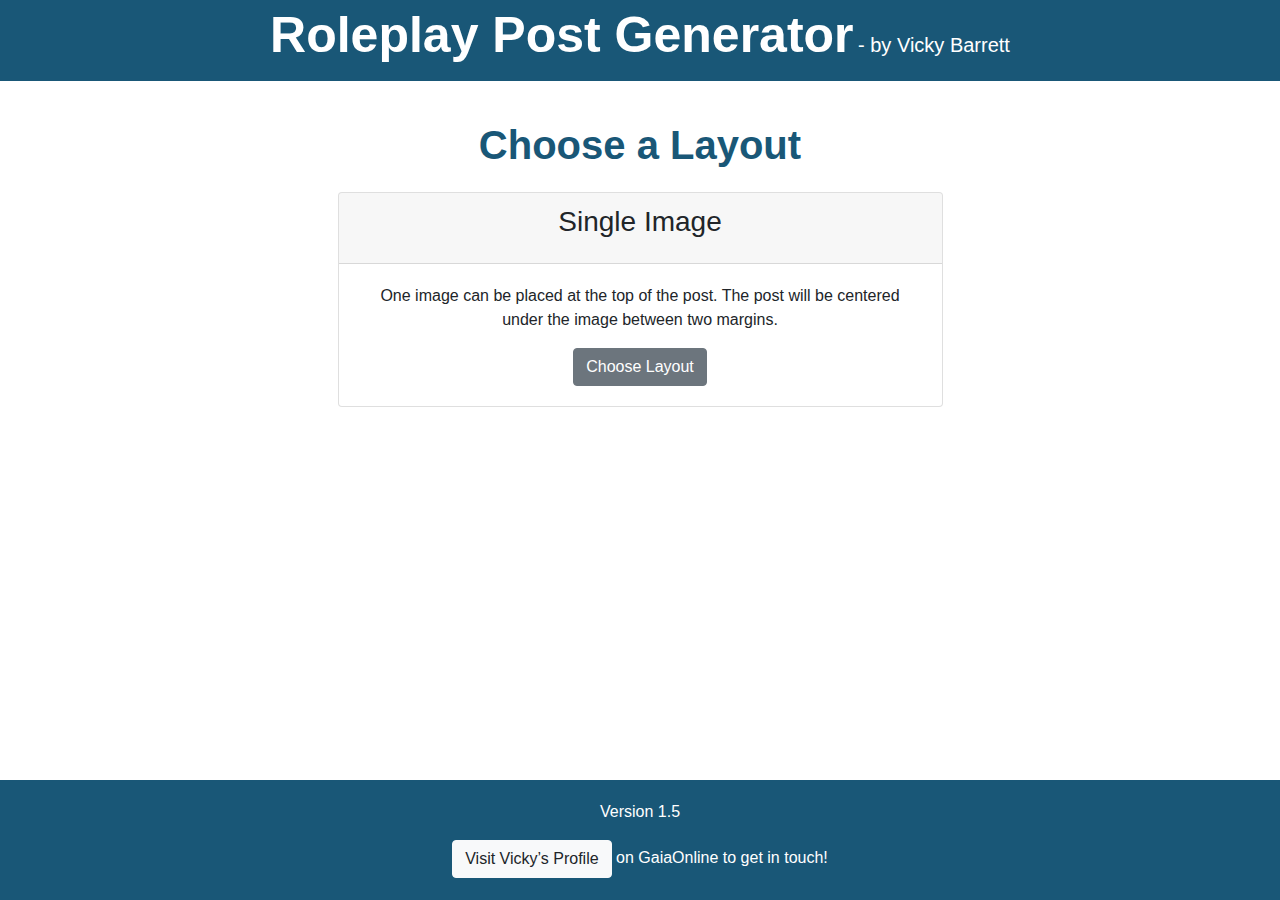
<file: index.html>
<!DOCTYPE html>
<html>
	<head>
		<meta charset="utf-8">
		<link rel="stylesheet" type="text/css" href="index.css">
		<link rel="stylesheet" href="https://stackpath.bootstrapcdn.com/bootstrap/4.3.1/css/bootstrap.min.css" integrity="sha384-ggOyR0iXCbMQv3Xipma34MD+dH/1fQ784/j6cY/iJTQUOhcWr7x9JvoRxT2MZw1T" crossorigin="anonymous">
		<title>RP Post Generator</title>
	</head>
	<body>
		<center>
			<div class="content">
				<header class="header">
					<h1 class="textInline headerTitle">Roleplay Post Generator</h1>
					<p class="textInline headerLabel">- by Vicky Barrett</p>
				</header>
				<section class="mainSection">
					<h2 class="sectionTitle sectionTitleTop">Choose a Layout</h2>
					<div class="card-deck w-50">
						<div class="card spacedElementLrg">
							<div class="card-header">
								<h3 class="card-title">Single Image</h3>
							</div>
							<div class="card-body">
								<p class="card-text">One image can be placed at the top of the post. The post will be centered under the image between two margins.</p>
								<a href="layouts/layoutSingle/layoutSingle.html" class="btn btn-secondary">Choose Layout</a>
							</div>
						</div>

						<!-- <div class="card spacedElementLrg">
							<div class="card-header">
								<h3 class="card-title">Custom Layout</h3>
							</div>
							<div class="card-body">
								<p class="card-text">Submit your own dynamic BBCode template and have a form built for it automatically.</p>
								<a href="layouts/layoutCustom/layoutCustom.html" class="btn btn-secondary">Choose Layout</a>
							</div>
						</div> -->

						<!-- <div class="card">
							<div class="card-header">
								<h3 class="card-title">Double Image</h3>
							</div>
							<div class="card-body">
								<p class="card-text">An image placed at the top of the post can be connected to an image in the left margin.</p>
								<a href="layoutDouble.html" class="btn btn-secondary">Choose Layout</a>
							</div>
						</div> -->
					</div>
				</section>
			</div>
			<footer class="footer">
				<p class="footerText">Version 1.5</p>
				<p class="footerText"><a href="https://www.gaiaonline.com/profiles/vicky-barrett" target="_blank"><button type="button" class="btn btn-light">Visit Vicky&rsquo;s Profile</button></a> on GaiaOnline to get in touch!</p>
			</footer>
		</center>
	</body>
</html>
</file>
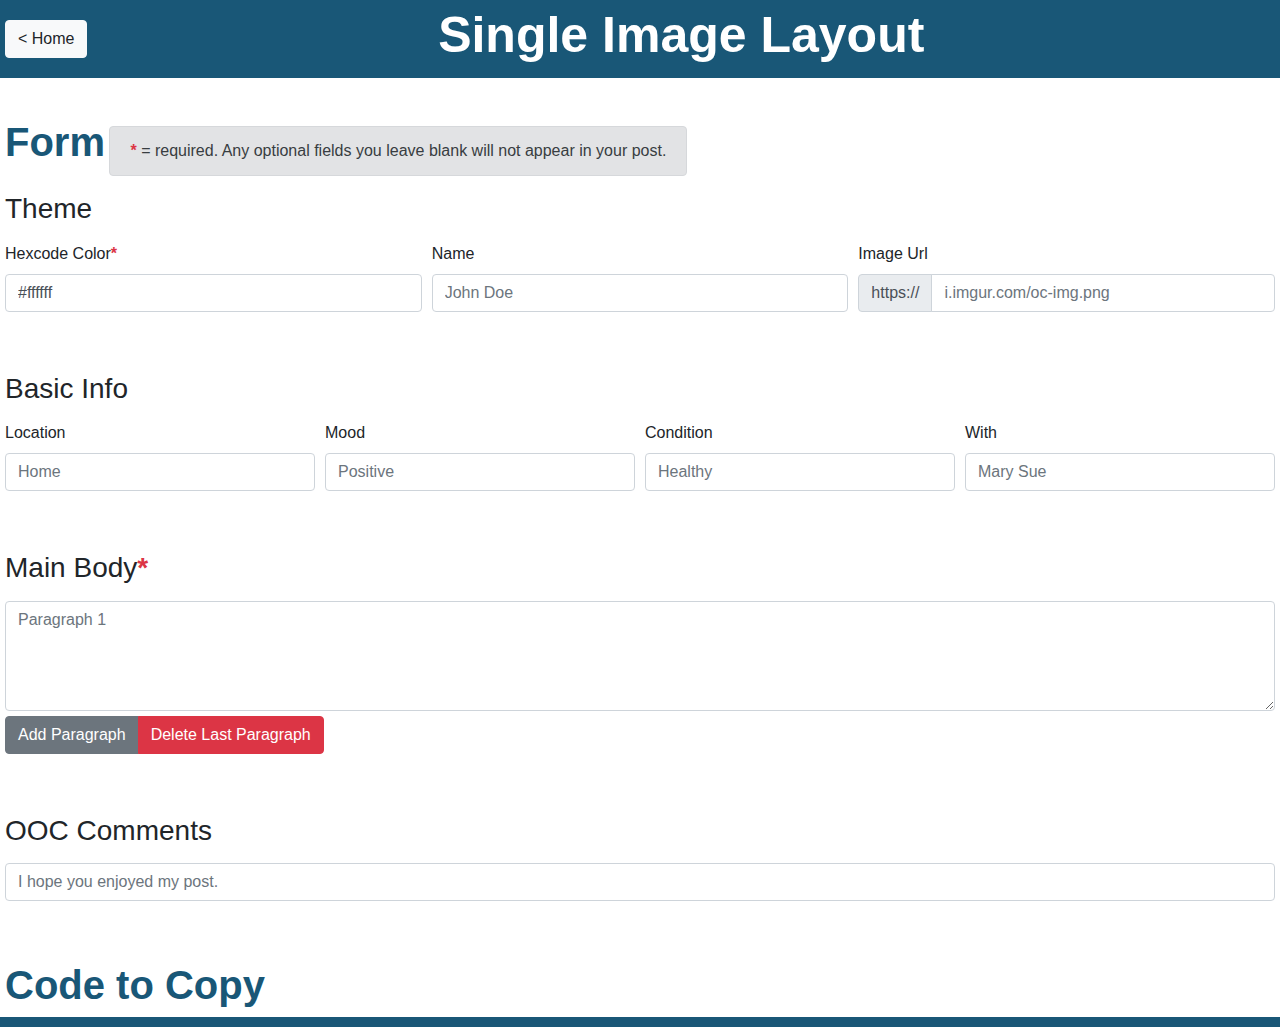
<file: layoutSingle.html>
<!DOCTYPE html>
<html>
	<head>
		<meta charset="utf-8">
		<link rel="stylesheet" type="text/css" href="index.css">
		<link rel="stylesheet" href="https://stackpath.bootstrapcdn.com/bootstrap/4.3.1/css/bootstrap.min.css" integrity="sha384-ggOyR0iXCbMQv3Xipma34MD+dH/1fQ784/j6cY/iJTQUOhcWr7x9JvoRxT2MZw1T" crossorigin="anonymous">
		<script src="https://ajax.googleapis.com/ajax/libs/jquery/3.4.1/jquery.min.js"></script>
		<script type="text/javascript" src="https://nc22.github.io/HTML5-Color-Picker/html5kellycolorpicker.min.js"></script>
		<title>Single Image Layout</title>
	</head>
	<body>
		<header class="header">
			<a href="index.html"><button type="button" class="btn btn-light homeButton">< Home</button></a>
			<h1 class="headerTitle">Single Image Layout</h1>
		</header>
		<section class="mainSection">
			<h2 class="textInline sectionTitle sectionTitleTop">Form</h2>
			<div class="alert alert-secondary textInline"><p class="required">*</p>&nbsp;= required. Any optional fields you leave blank will not appear in your post.</div>
			<form id="postInfo">
				<div>
					<label for="hexColor"><h3>Theme</h3></label>
					<div class="form-row">
						<div class="col">
							<label for="hexColor">Hexcode Color<p class="required">*</p></label>
							<div class="input-group">
								<input type="text" placeholder="#ffffff" value="#ffffff" id="hexColor" class="form-control hexColor">
							</div>
						</div>

						<div class="col">
							<label for="name">Name</label>
							<div class="input-group">
								<input type="text" placeholder="John Doe" id="name" class="form-control">
							</div>
						</div>

						<div class="col">
							<label for="imgUrl">Image Url</label>
							<div class="input-group">
								<div class="input-group-prepend">
									<span class="input-group-text">https://</span>
								</div>
								<input type="text" placeholder="i.imgur.com/oc-img.png" id="imgUrl" class="form-control">
							</div>
						</div>
					</div>
				</div>

				<div>
					<label for="location"><h3 class="innerSectTitle">Basic Info</h3></label>
					<div class="form-row">
						<div class="col">
							<label for="location">Location</label>
							<div class="input-group">
								<input type="text" placeholder="Home" id="location" class="form-control">
							</div>
						</div>

						<div class="col">
							<label for="mood">Mood</label>
							<div class="input-group">
								<input type="text" placeholder="Positive" id="mood" class="form-control">
							</div>
						</div>

						<div class="col">
							<label for="condition">Condition</label>
							<div class="input-group">
								<input type="text" placeholder="Healthy" id="condition" class="form-control">
							</div>
						</div>

						<div class="col">
							<label for="with">With</label>
							<div class="input-group">
								<input type="text" placeholder="Mary Sue" id="with" class="form-control">
							</div>
						</div>
					</div>
				</div>

				<div id="divMainBody">
					<label for="mainBody1"><h3 class="innerSectTitle">Main Body<p class="required">*</p></h3></label>
					<textarea placeholder="Paragraph 1" rows="4" name="mainBody1" id="mainBody1" class="form-control"></textarea>
					<div id="modifyMainBody" class="btn-group spacedElement">
						<button type="button" id="btnAddParagraph" class="btn btn-secondary">Add Paragraph</button>
						<button type="button" id="btnDelParagraph" class="btn btn-danger">Delete Last Paragraph</button>
					</div>
				</div>

				<div>
					<label for="ooc"><h3 class="innerSectTitle">OOC Comments</h3></label>
					<input type="text" placeholder="I hope you enjoyed my post." name="ooc" id="ooc" class="form-control">
				</div>
			</form>
		</section>
		<footer>
			<h2 class="sectionTitle copyPasteTitle">Code to Copy</h2>
			<p id="copyPasteTxt"></p>
		</footer>
		<script type="text/javascript" src="layoutSingle.js"></script>
	</body>
</html>
</file>
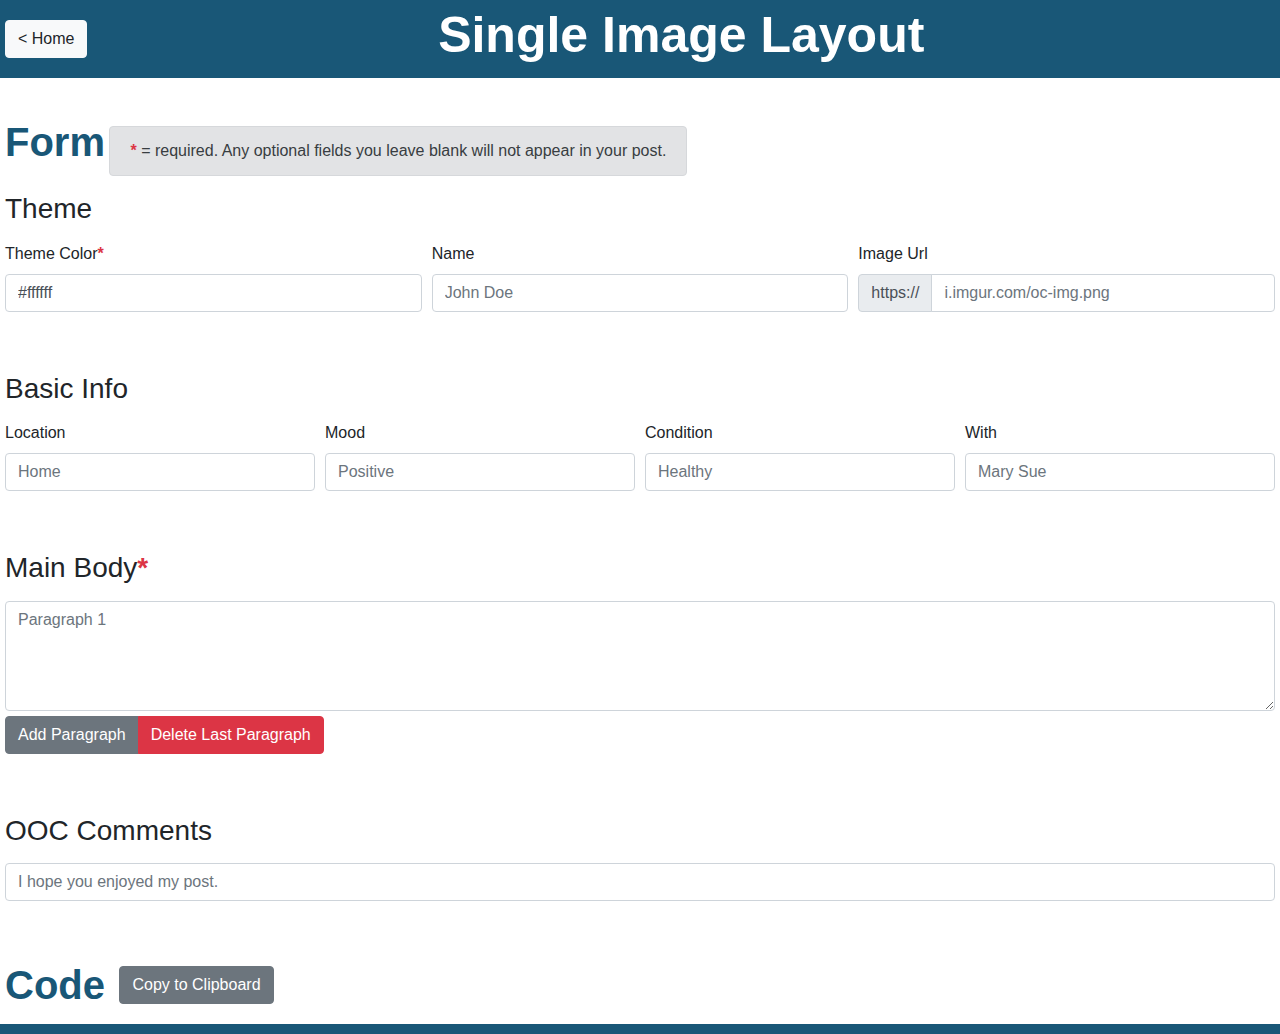
<file: layouts/layoutSingle/layoutSingle.html>
<!DOCTYPE html>
<html>
	<head>
		<meta charset="utf-8">
		<link rel="stylesheet" type="text/css" href="../../index.css">
		<link rel="stylesheet" href="https://stackpath.bootstrapcdn.com/bootstrap/4.3.1/css/bootstrap.min.css" integrity="sha384-ggOyR0iXCbMQv3Xipma34MD+dH/1fQ784/j6cY/iJTQUOhcWr7x9JvoRxT2MZw1T" crossorigin="anonymous">
		<script src="https://ajax.googleapis.com/ajax/libs/jquery/3.4.1/jquery.min.js"></script>
		<script type="text/javascript" src="https://nc22.github.io/HTML5-Color-Picker/html5kellycolorpicker.min.js"></script>
		<title>Single Image | RP Post Generator</title>
	</head>
	<body>
		<header class="header">
			<a href="../../index.html"><button type="button" class="btn btn-light homeButton">< Home</button></a>
			<h1 class="headerTitle">Single Image Layout</h1>
		</header>
		<section class="mainSection">
			<h2 class="textInline sectionTitle sectionTitleTop">Form</h2>
			<div class="alert alert-secondary textInline"><p class="required">*</p>&nbsp;= required. Any optional fields you leave blank will not appear in your post.</div>
			<form id="postInfo">
				<div>
					<label for="hexColor"><h3>Theme</h3></label>
					<div class="form-row">
						<div class="col">
							<label for="hexColor">Theme Color<p class="required">*</p></label>
							<div class="input-group">
								<input type="text" placeholder="#ffffff" value="#ffffff" id="hexColor" class="form-control hexColor">
							</div>
						</div>

						<div class="col">
							<label for="name">Name</label>
							<div class="input-group">
								<input type="text" placeholder="John Doe" id="name" class="form-control">
							</div>
						</div>

						<div class="col">
							<label for="imgUrl">Image Url</label>
							<div class="input-group">
								<div class="input-group-prepend">
									<span class="input-group-text">https://</span>
								</div>
								<input type="text" placeholder="i.imgur.com/oc-img.png" id="imgUrl" class="form-control">
							</div>
						</div>
					</div>
				</div>

				<div>
					<label for="location"><h3 class="innerSectTitle">Basic Info</h3></label>
					<div class="form-row">
						<div class="col">
							<label for="location">Location</label>
							<div class="input-group">
								<input type="text" placeholder="Home" id="location" class="form-control">
							</div>
						</div>

						<div class="col">
							<label for="mood">Mood</label>
							<div class="input-group">
								<input type="text" placeholder="Positive" id="mood" class="form-control">
							</div>
						</div>

						<div class="col">
							<label for="condition">Condition</label>
							<div class="input-group">
								<input type="text" placeholder="Healthy" id="condition" class="form-control">
							</div>
						</div>

						<div class="col">
							<label for="with">With</label>
							<div class="input-group">
								<input type="text" placeholder="Mary Sue" id="with" class="form-control">
							</div>
						</div>
					</div>
				</div>

				<div id="divMainBody">
					<label for="mainBody1"><h3 class="innerSectTitle">Main Body<p class="required">*</p></h3></label>
					<textarea placeholder="Paragraph 1" rows="4" name="mainBody1" id="mainBody1" class="form-control"></textarea>
					<div id="modifyMainBody" class="btn-group spacedElement">
						<button type="button" id="btnAddParagraph" class="btn btn-secondary">Add Paragraph</button>
						<button type="button" id="btnDelParagraph" class="btn btn-danger">Delete Last Paragraph</button>
					</div>
				</div>

				<div>
					<label for="ooc"><h3 class="innerSectTitle">OOC Comments</h3></label>
					<input type="text" placeholder="I hope you enjoyed my post." name="ooc" id="ooc" class="form-control">
				</div>
			</form>
		</section>
		<footer>
			<h2 class="textInline sectionTitle copyPasteTitle">Code</h2>
			<button id="btnCopyCode" class="btn btn-secondary">Copy to Clipboard</button>
			<p id="copyPasteTxt"></p>
		</footer>
		<script type="text/javascript" src="layoutSingle.js"></script>
	</body>
</html>
</file>
<file: index.css>
.body {
	padding-left: 5px;
	padding-right: 5px;
}

.header {
	padding: 5px;
	color: white;
	background-color: #195777;
}

.headerTitle {
	text-align: center;
	font-size: 50px;
	font-weight: bold;
}

.headerLabel {
	font-size: 20px;
}

.homeButton {
	margin-top: 15px;
	float: left;
}

.sectionTitle {
	margin-top: 60px;
	color: #195777;
	font-size: 40px;
	font-weight: bold;
}

.sectionTitleTop {
	margin-top: 40px;
}

.required {
	display: inline-block;
	font-weight: bold;
	color: #dc3545;
	margin: 0;
}

.innerSectTitle {
	margin-top: 60px;
}

.textInline {
	display: inline-block;
}

.popupColorPicker {
	position : absolute;
	display : none;
	margin-left: 10%;
	border-radius: 100px;
	background-color: rgb(25, 87, 119, 0.5);
}

.mainSection, .copyPasteTitle {
	padding-left: 5px;
	padding-right: 5px;
}

.spacedElement {
	margin-top: 5px;
}

.spacedElementLrg {
	margin-top: 15px;
}

.uploader {
	position: absolute;
	top: 0;
	bottom: 0;
	left: 0;
	right: 0;
	width: 100%;
	opacity: 0;
	z-index: 1;
}

.content {
	min-height: calc(100vh - 120px);
}

.footer {
	height: 120px;
	background-color: #195777;
	color: white;
}

.footerText {
	position: relative;
	top: 20px;
}

#btnCopyCode {
	display: inline-block;
	margin-left: 5px;
	margin-bottom: 20px;
}

#alertCopied {
	display: inline-block;
	width: 200px;
	height: 38px;
	position: relative;
	left: 5px;
	bottom: 1px;
	text-align: center;
}

#alertCopied p {
	position: relative;
	bottom: 7px;
}

#copyPasteTxt {
	margin: 0;
	padding: 5px;
	background-color: #195777;
	color: white;
	font-family: "courier new";
}
</file>
